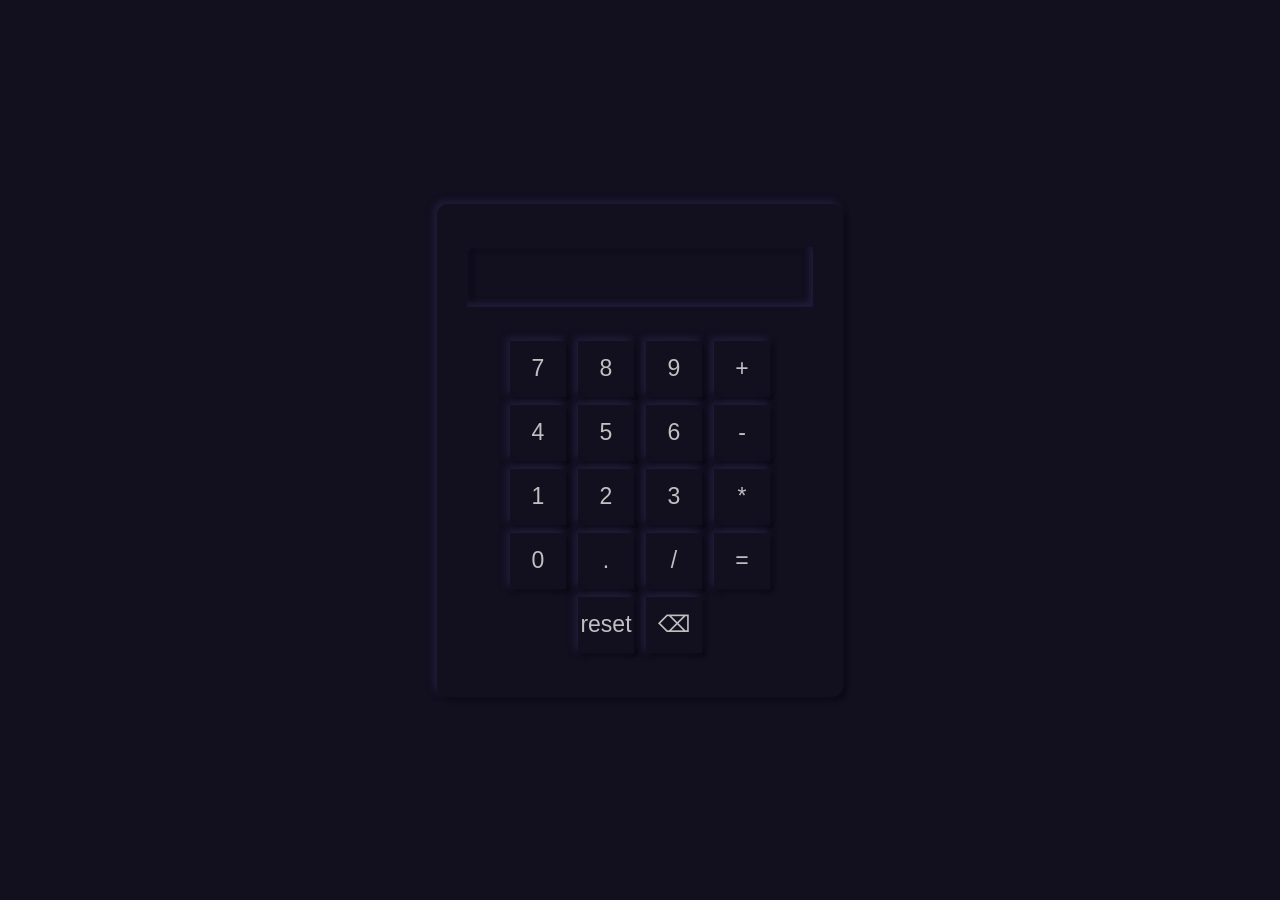
<file: index.html>
<!DOCTYPE html>
<html lang="fr">
    <head>
        <title>Calculatrice</title>
        <meta name="viewport" content="width=device-width, initial-scale=1.0">
        <meta charset="UTF-8">
        <link rel="stylesheet" href="style.css">
    </head>
    <body>
        <div class="calc">
            <p class="infos"></p>
            <form name="form">
                <div class="result">
                    <input type="text" id="fenetre" name="fenetre">
                </div>
                <div class="bouton">
                    <div class="box">
                        <input type="button" value="7" name="v7" onclick="val(v7.value)">
                        <input type="button" value="8" name="v8" onclick="val(v8.value)">
                        <input type="button" value="9" name="v9" onclick="val(v9.value)">
                        <input type="button" value="+" name="add" onclick="val(add.value)">
                    </div>
                    <div class="box">
                        <input type="button" value="4" name="v4" onclick="val(v4.value)">
                        <input type="button" value="5" name="v5" onclick="val(v5.value)">
                        <input type="button" value="6" name="v6" onclick="val(v6.value)">
                        <input type="button" value="-" name="sous" onclick="val(sous.value)">
                    </div>
                    <div class="box">
                        <input type="button" value="1" name="v1" onclick="val(v1.value)">
                        <input type="button" value="2" name="v2" onclick="val(v2.value)">
                        <input type="button" value="3" name="v3" onclick="val(v3.value)">
                        <input type="button" value="*" name="mult" onclick="val(mult.value)">
                    </div>
                    <div class="box">
	                    <input type="button" value="0" name="v0" onclick="val(v0.value)">
	                    <input type="button" value="." name="point" onclick="val(point.value)">
	                    <input type="button" value="/" name="div" onclick="val(div.value)">
	                    <input type="button" value="=" name="egal" onclick="calcule()">
                    </div>
                    <input type="button" value="reset" class="reset" name="reset" onclick="supprAll()">  
                    <input type="button" value="⌫" class="reset" name="supp" onclick="suppr()">                  
                </div>
            </form>
        </div>
        <script src="script.js"></script>
    </body>
</html>
</file>
<file: style.css>
*{
	padding: 0px;
	margin: 0px;
	user-select: none;	
}
body,html{
	height: 100%;
}
body{
	background-color: #120f1f;
	display: grid;
	place-items: center;
}

.calc{
	width: 27%;
	height: auto;
	background-color: #120f1f;
	border-radius: 10px;
	padding: 40px 30px;	
	box-shadow: -3px -3px 7px #221d3b, 3px 3px 5px #00000070;
}

.result{
	height: 60px;
	width: 100%;
	border-radius: 5px;
	background-color: #120f1f;	
	box-shadow: inset -3px -3px 7px #221d3b, inset 3px 3px 5px #00000070;
}

.result input{
	width: 100%;
	height: 100%;
	background:transparent;
	border: none;
	color: #c0c0c0;
	text-align: right;
	font-weight: 500;
	font-size: larger;
	box-shadow: inset -1px -1px 7px #221d3b, inset 1px 1px 5px #00000070;	
}

.bouton{
	padding: 30px 0px 0px 0px;
	text-align: center;
}

input[type="button"]{/*n'affecte que les input type button*/
	width: 56px;
	height: 56px;
	margin: 4px;
	font-size: 23px;
	background: #120f1f;
	color: #c0c0c0;
	outline: none;
	border: none;
	cursor: pointer;
	box-shadow: -3px -3px 7px #221d3b, 3px 3px 5px #00000070;
}

input[type="button"]:active{
	box-shadow: inset -3px -3px 7px #221d3b, inset 3px 3px 5px #00000070;
}

.reset{
	font-size: 18px;
}

.infos{
	color: #ff5f00;
	text-align: center;
	text-transform: uppercase;
	font-size: 9px;
	margin-bottom: 3px;
	font-weight: 400;
}

@media(max-width: 992px){
	.calc{
		width: 35%;
	}

}

@media(max-width: 768px){
	.calc{
		width: 50%;
	}

}

@media(max-width: 560px){
	.calc{
		width: 95%;
		box-shadow: none;
		display: grid;
		place-items: center;
	}
}
</file>
<file: calc.css>
*{
	padding: 0px;
	margin: 0px;
	user-select: none;	
}
body,html{
	height: 100%;
}
body{
	background-color: #120f1f;
	display: grid;
	place-items: center;
}

.calc{
	width: 27%;
	height: auto;
	background-color: #120f1f;
	border-radius: 10px;
	padding: 40px 30px;	
	box-shadow: -3px -3px 7px #221d3b, 3px 3px 5px #00000070;
}

.result{
	height: 60px;
	width: 100%;
	border-radius: 5px;
	background-color: #120f1f;	
	box-shadow: inset -3px -3px 7px #221d3b, inset 3px 3px 5px #00000070;
}

.result input{
	width: 100%;
	height: 100%;
	background:transparent;
	border: none;
	color: #c0c0c0;
	text-align: right;
	font-weight: 500;
	font-size: larger;
	box-shadow: inset -1px -1px 7px #221d3b, inset 1px 1px 5px #00000070;	
}

.bouton{
	padding: 30px 0px 0px 0px;
	text-align: center;
}

input[type="button"]{/*n'affecte que les input type button*/
	width: 56px;
	height: 56px;
	margin: 4px;
	font-size: 23px;
	background: #120f1f;
	color: #c0c0c0;
	outline: none;
	border: none;
	cursor: pointer;
	box-shadow: -3px -3px 7px #221d3b, 3px 3px 5px #00000070;
}

input[type="button"]:active{
	box-shadow: inset -3px -3px 7px #221d3b, inset 3px 3px 5px #00000070;
}

.reset{
	font-size: 18px;
}

.infos{
	color: #ff5f00;
	text-align: center;
	text-transform: uppercase;
	font-size: 9px;
	margin-bottom: 3px;
	font-weight: 400;
}

@media(max-width: 992px){
	.calc{
		width: 35%;
	}

}

@media(max-width: 768px){
	.calc{
		width: 50%;
	}

}

@media(max-width: 560px){
	.calc{
		width: 95%;
		box-shadow: none;
		display: grid;
		place-items: center;
	}
}
</file>
